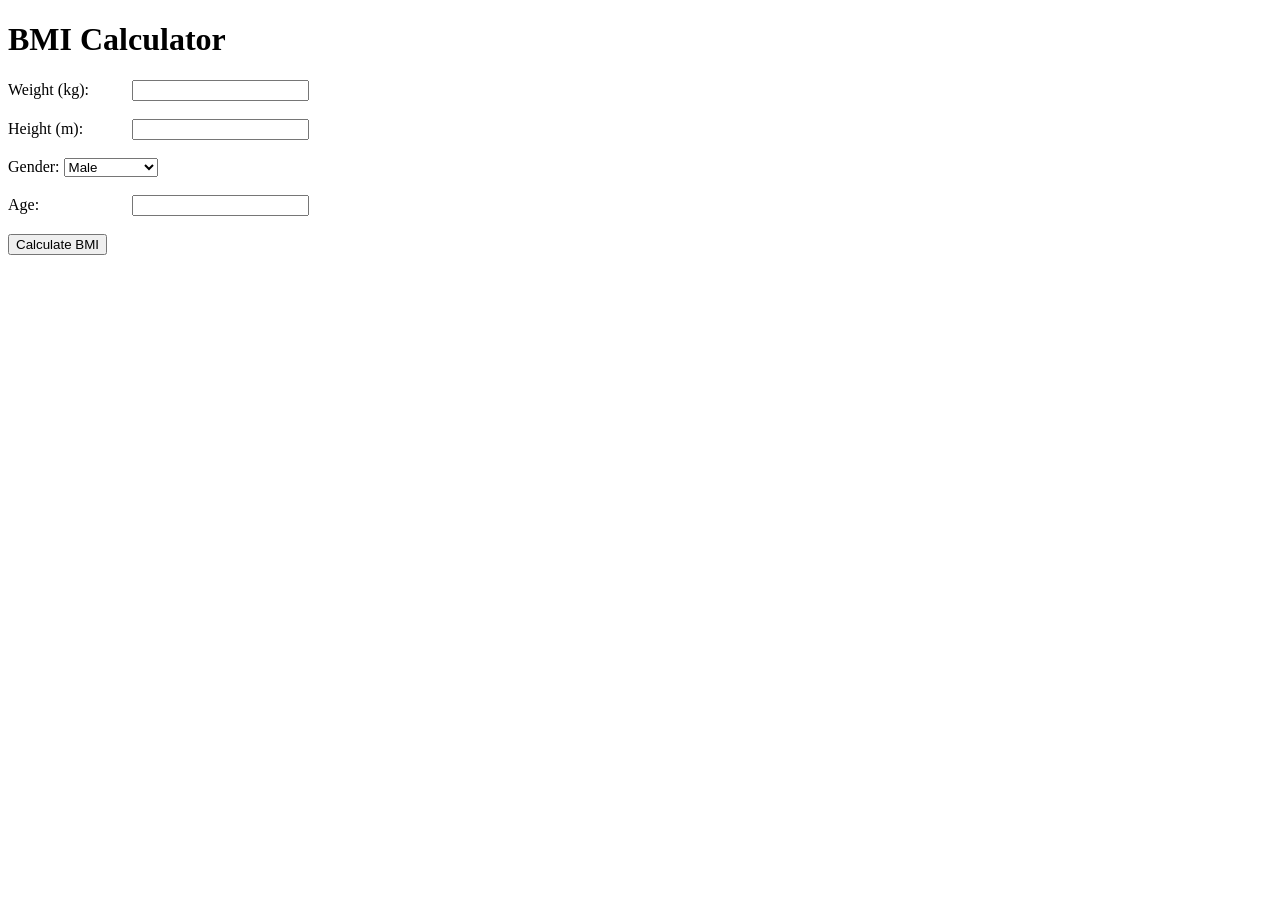
<file: BMI calculator/templates/index.html>
<!DOCTYPE html>
<html lang="en">
<head>
    <meta charset="UTF-8">
    <meta name="viewport" content="width=device-width, initial-scale=1.0">
    <title>BMI Calculator</title>
    <style>
        label {
            display: inline-block;
            width: 120px;
            


        }
    </style>
</head>
<body>
    <h1>BMI Calculator</h1>
    <form action="/" method="post">
        <label for="weight">Weight (kg):</label>
        <input type="number" id="weight" name="weight" required><br><br>
        
        <label for="height">Height (m):</label>
        <input type="number" id="height" name="height" step="0.01" required><br><br>

        <label<for="gender">Gender:</label>
        <select id="gender" name="gender" required>
            <option value="male">Male</option>
            <option value="female">Female</option>
            <option value="transgender">transgender</option>
        </select><br><br>

        <label for="age">Age:</label>
        <input type="number" id="age" name="age" min="1" required><br><br>

        <input type="submit" value="Calculate BMI">
    </form>
</body>
</html>
</file>
